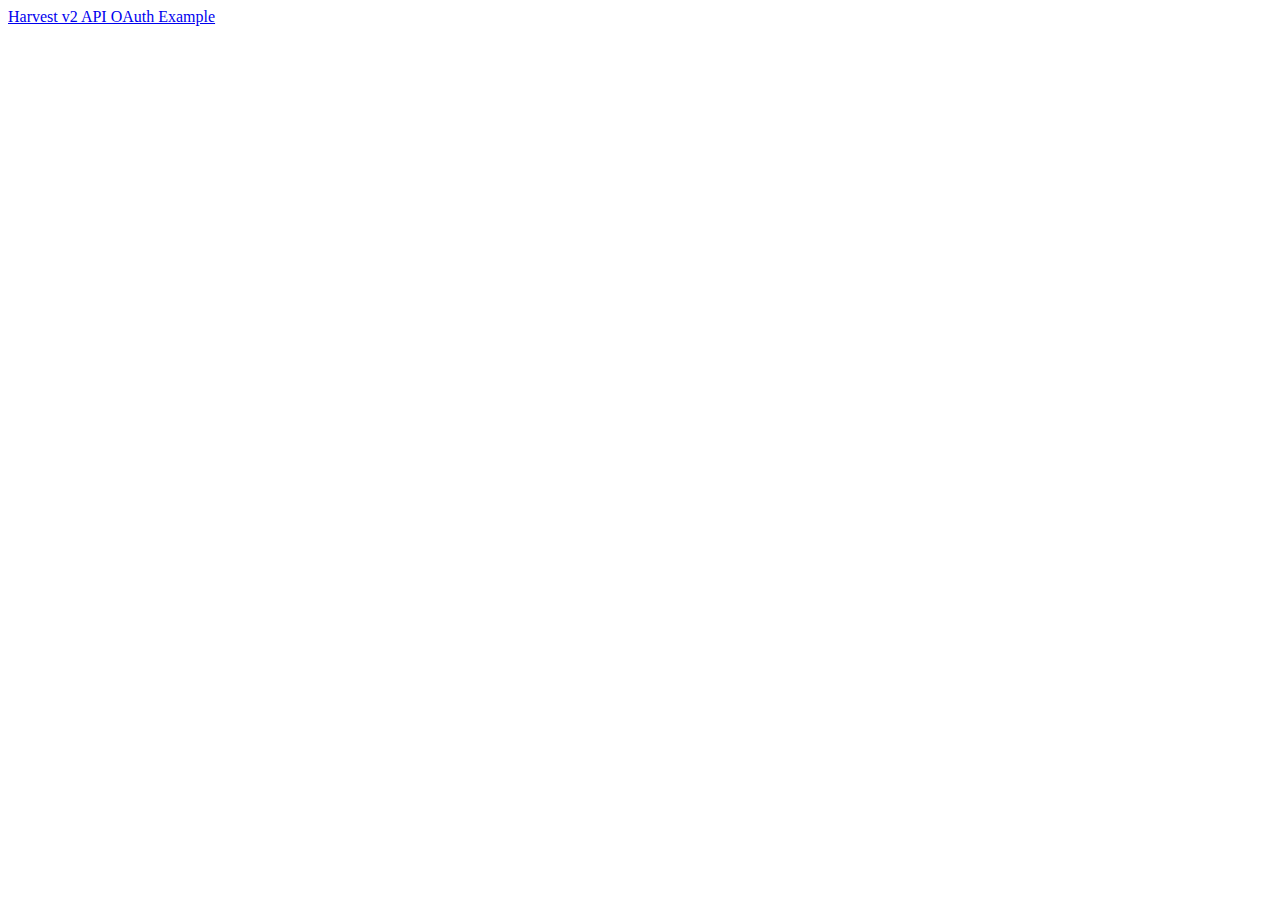
<file: v2/oauth/public/index.html>
<!DOCTYPE html>
<html lang="en">
<head>
    <meta charset="utf-8">
    <meta http-equiv="x-ua-compatible" content="ie=edge">
    <meta name="viewport" content="width=device-width, initial-scale=1, shrink-to-fit=no">
    <link rel="shortcut icon" href="%PUBLIC_URL%/favicon.ico">
    <link rel="stylesheet" href="https://maxcdn.bootstrapcdn.com/bootstrap/4.0.0-beta.2/css/bootstrap.min.css" integrity="sha384-PsH8R72JQ3SOdhVi3uxftmaW6Vc51MKb0q5P2rRUpPvrszuE4W1povHYgTpBfshb" crossorigin="anonymous">
    <title>Harvest v2 API OAuth Example</title>
</head>
<body>
    <noscript>You need to enable JavaScript to run this app. </noscript>
    <nav class="navbar navbar-expand-md navbar-dark bg-dark fixed-top">
        <a class="navbar-brand" href="#">Harvest v2 API OAuth Example</a>
    </nav>
    <main role="main" class="container" id="root"> </main>
</body>
</html>
</file>
